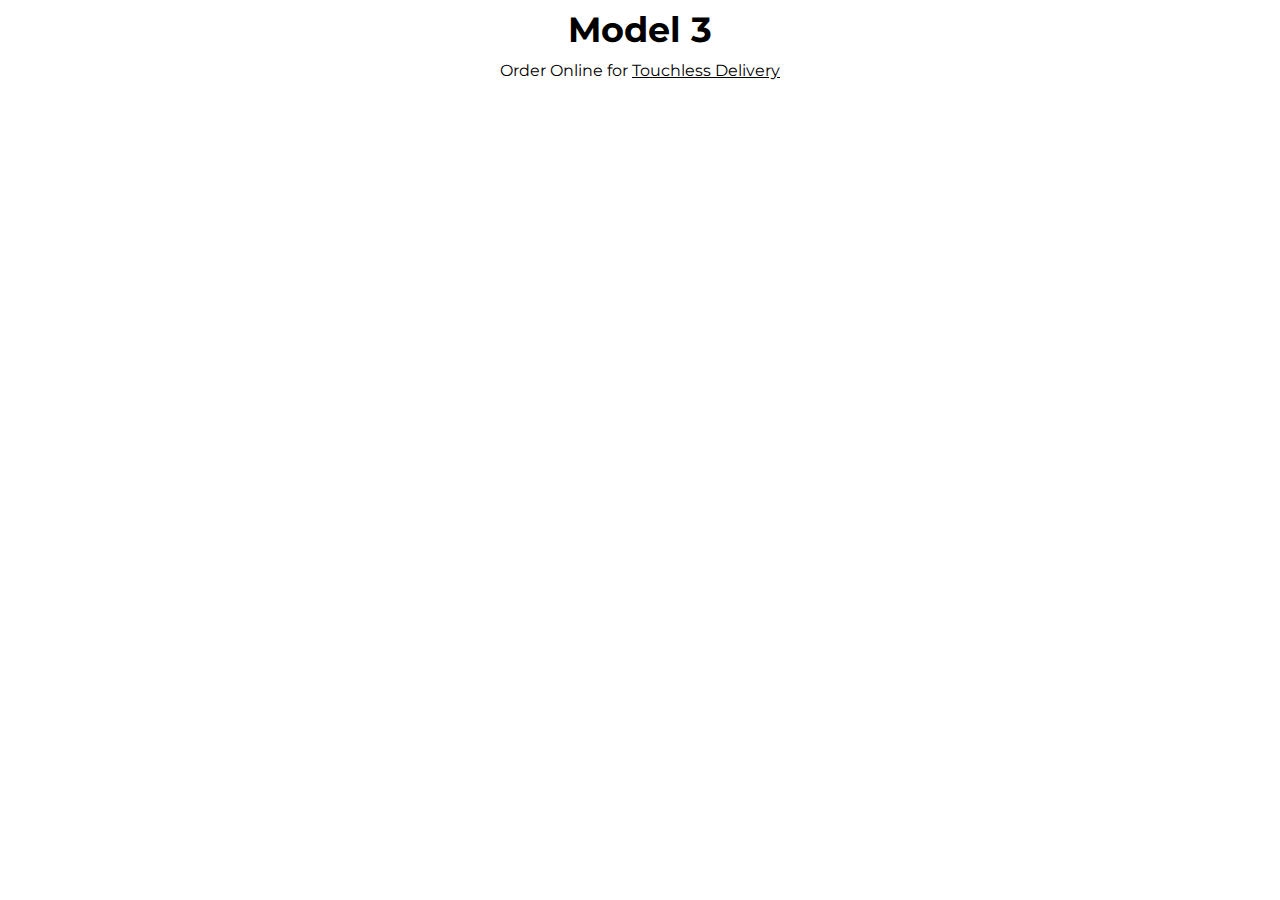
<file: index.html>
<!DOCTYPE html>
<html>
  <head>
    <title>Tesla Example</title>

    <link rel="preconnect" href="https://fonts.googleapis.com">
    <link rel="preconnect" href="https://fonts.gstatic.com" crossorigin>
    <link href="https://fonts.googleapis.com/css2?family=Montserrat:wght@400;500;600&display=swap" rel="stylesheet">

    <link rel="stylesheet" href="styles.css">
  </head>
  <body>
    <p class="title">
      Model 3
    </p>

    <p class="subtitle">
      Order Online for
      <span class="underlined">
        Touchless Delivery
      </span>
    </p>
  </body>
</html>
</file>
<file: styles.css>
p {
  font-family: Montserrat;
  text-align: center;
  margin-top: 0;
  margin-bottom: 0;
}

.title {
  font-size: 35px;
  font-weight: bold;
  margin-bottom: 10px;
}

.underlined {
  text-decoration: underline;
}
</file>
